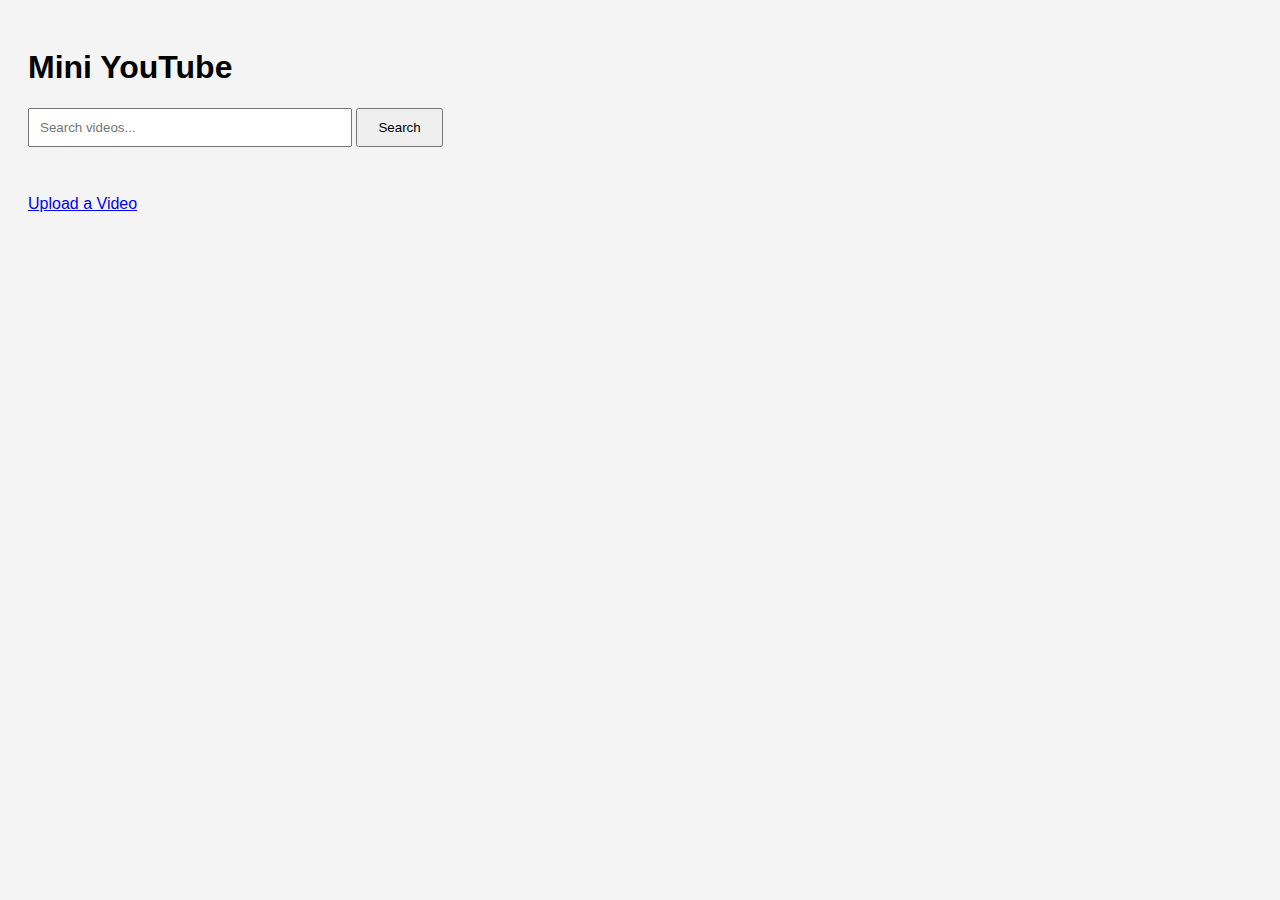
<file: templates/index.html>
<!DOCTYPE html>
<html>
<head>
    <title>Mini YouTube</title>
    <link rel="stylesheet" href="/static/styles.css">
</head>
<body>
    <h1>Mini YouTube</h1>
    <form action="/search" method="get">
        <input type="text" name="q" placeholder="Search videos...">
        <button type="submit">Search</button>
    </form>
    <br>
    <a href="/upload">Upload a Video</a>
</body>
</html>
</file>
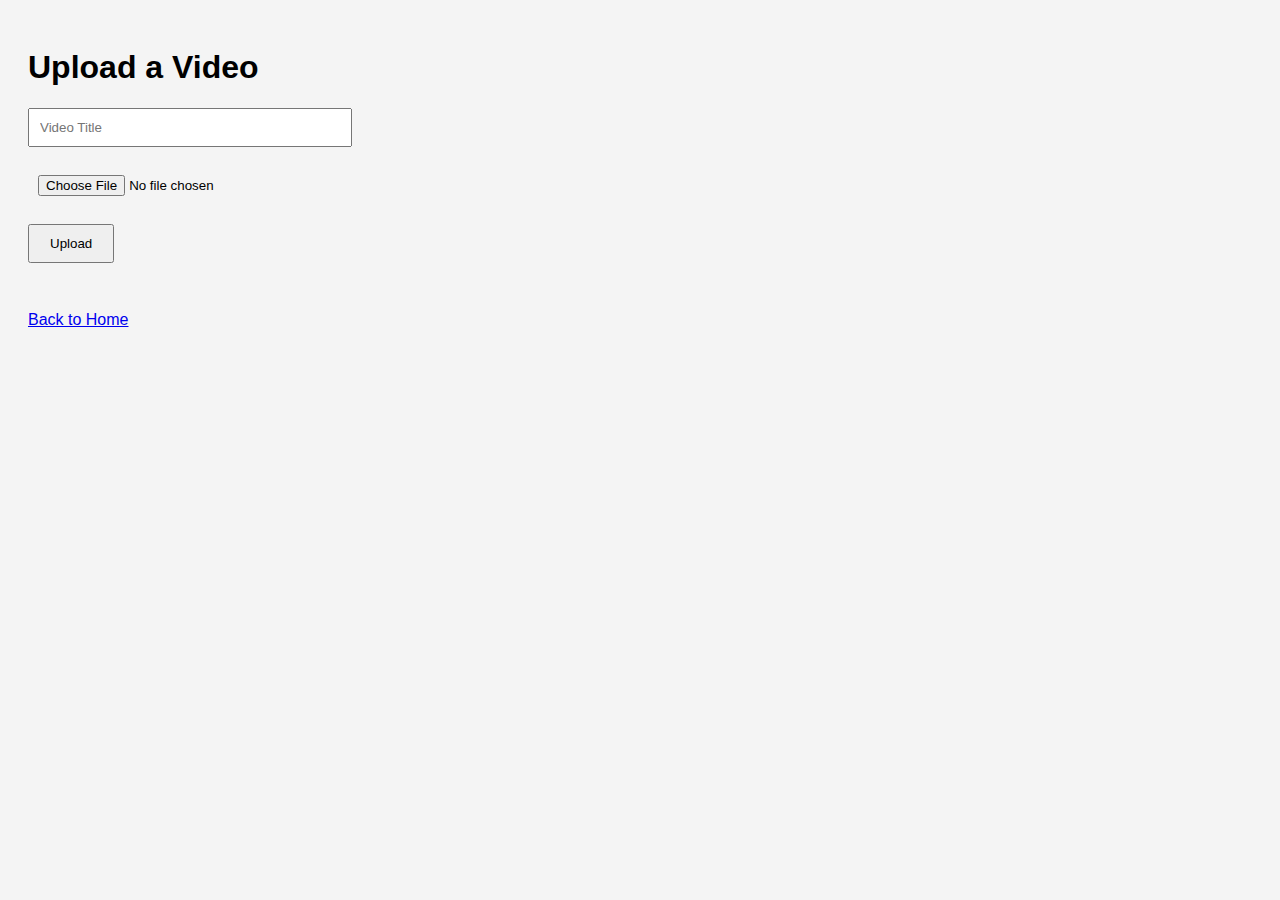
<file: templates/upload.html>
<!DOCTYPE html>
<html>
<head>
    <title>Upload Video</title>
    <link rel="stylesheet" href="/static/styles.css">
</head>
<body>
    <h1>Upload a Video</h1>
    <form action="/upload" method="post" enctype="multipart/form-data">
        <input type="text" name="title" placeholder="Video Title" required><br><br>
        <input type="file" name="video" accept="video/*" required><br><br>
        <button type="submit">Upload</button>
    </form>
    <br>
    <a href="/">Back to Home</a>
</body>
</html>
</file>
<file: static/styles.css>
body {
    font-family: Arial, sans-serif;
    padding: 20px;
    background-color: #f4f4f4;
}

form {
    margin-bottom: 30px;
}

input[type="text"], input[type="file"] {
    padding: 10px;
    width: 300px;
}

button {
    padding: 10px 20px;
}

.video-card {
    background: white;
    border-radius: 10px;
    padding: 15px;
    margin-bottom: 20px;
    box-shadow: 0 2px 5px rgba(0,0,0,0.1);
}
</file>
